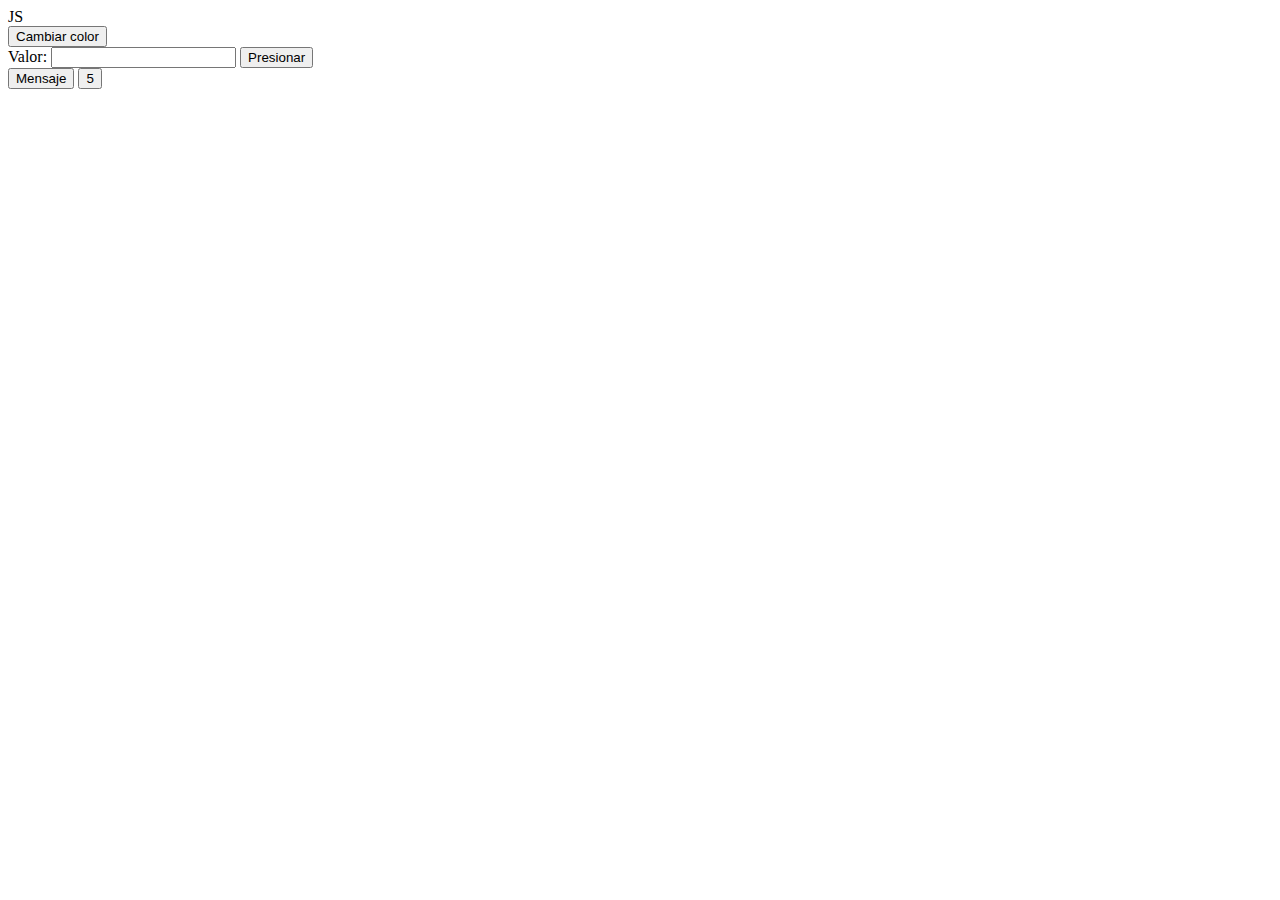
<file: Semana 12/index.html>
<!DOCTYPE html>
<html lang="en">
  <head>
    <meta charset="UTF-8" />
    <meta name="viewport" content="width=device-width, initial-scale=1.0" />
    <title>JS 2</title>
  </head>
  <body>
    <div>
      <div class="titulo">JS</div>
      <button onclick="cambiarColor()">Cambiar color</button>
    </div>

    <form onsubmit="return validar()" method="post">
      <label for="valor">Valor:</label>
      <input type="text" name="valor" id="valor" />
      <input type="submit" value="Presionar" />
    </form>

    <button onclick="enviarMensaje('Hola mundo.......', 15)">Mensaje</button>

    <button value="5" id="5">5</button>

    <script src="js/index.js"></script>
  </body>
</html>
</file>
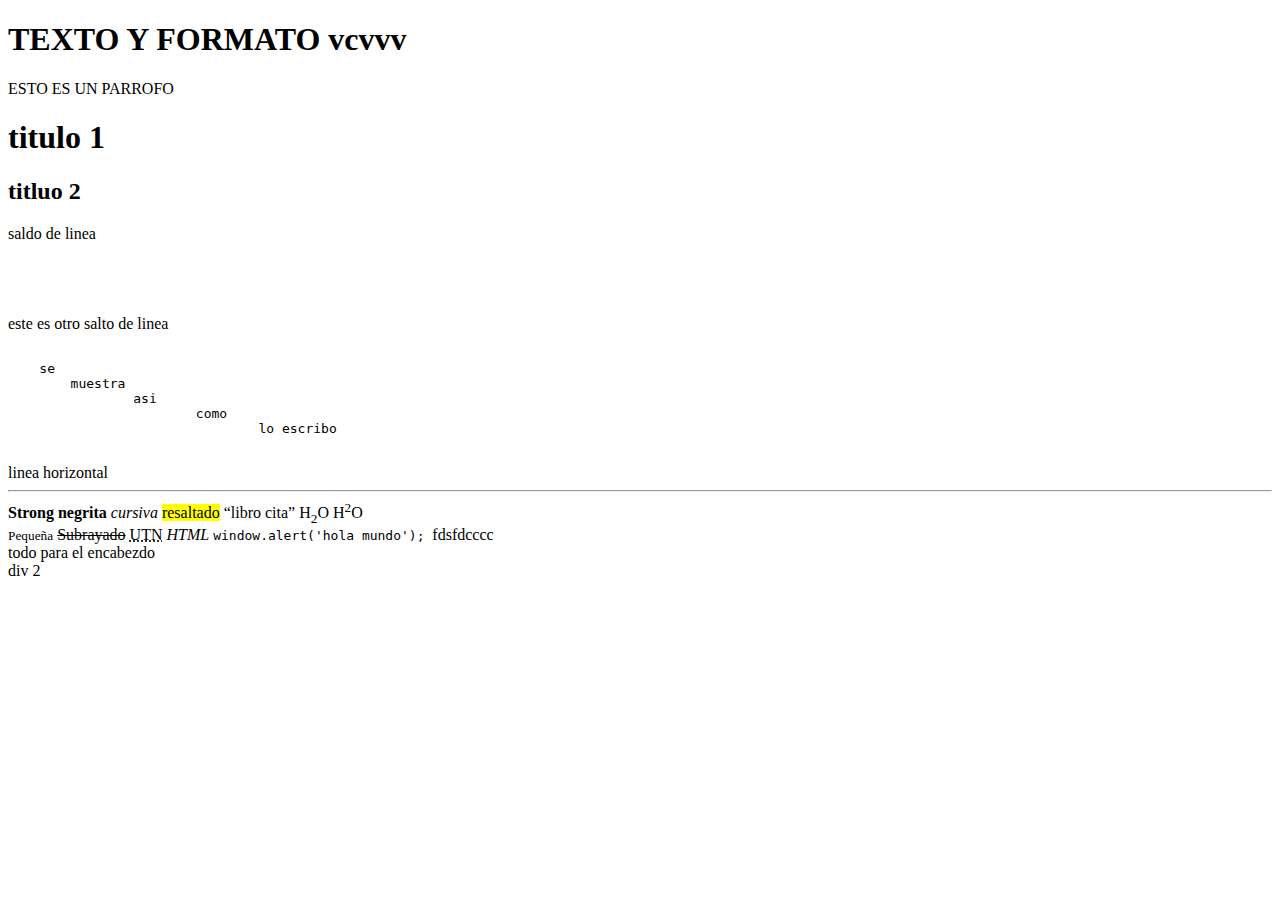
<file: Semana 3/index.html>
<!DOCTYPE html>
<html lang="en">
<head>
    <meta charset="UTF-8">
    <meta http-equiv="X-UA-Compatible" content="IE=edge">
    <meta name="viewport" content="width=device-width, initial-scale=1.0">
    <title>Document</title>
</head>
<body>
    <!-- COMENTARIO -->
    <h1>TEXTO Y FORMATO vcvvv</h1>
<p>ESTO ES UN PARROFO</p>
<h1>titulo 1</h1>
<h2>titluo 2</h2>
saldo de linea <br><br><br><br><br> este es otro salto de linea 

<pre>

    se 
        muestra 
                asi 
                        como 
                                lo escribo

</pre>

linea horizontal
<hr>

<strong>Strong</strong>
<b>negrita</b>
<em>cursiva</em>
<mark>resaltado</mark>
<q cite="http:///ejemplo.html">libro cita</q>
H<sub>2</sub>O
H<sup>2</sup>O
<br>
<small>Pequeña</small>
<s>Subrayado</s>

<abbr title="UNVERSIDAD TECNICA NACIONAL">UTN</abbr>
<dfn title="HYPER TEXT M.....">HTML</dfn>

<code>
    window.alert('hola mundo');

</code>


<span>fdsfd</span><span>cccc</span>

<div id="header">todo para el encabezdo</div>



<div id="footer">div 2</div>




</body>
</html>
</file>
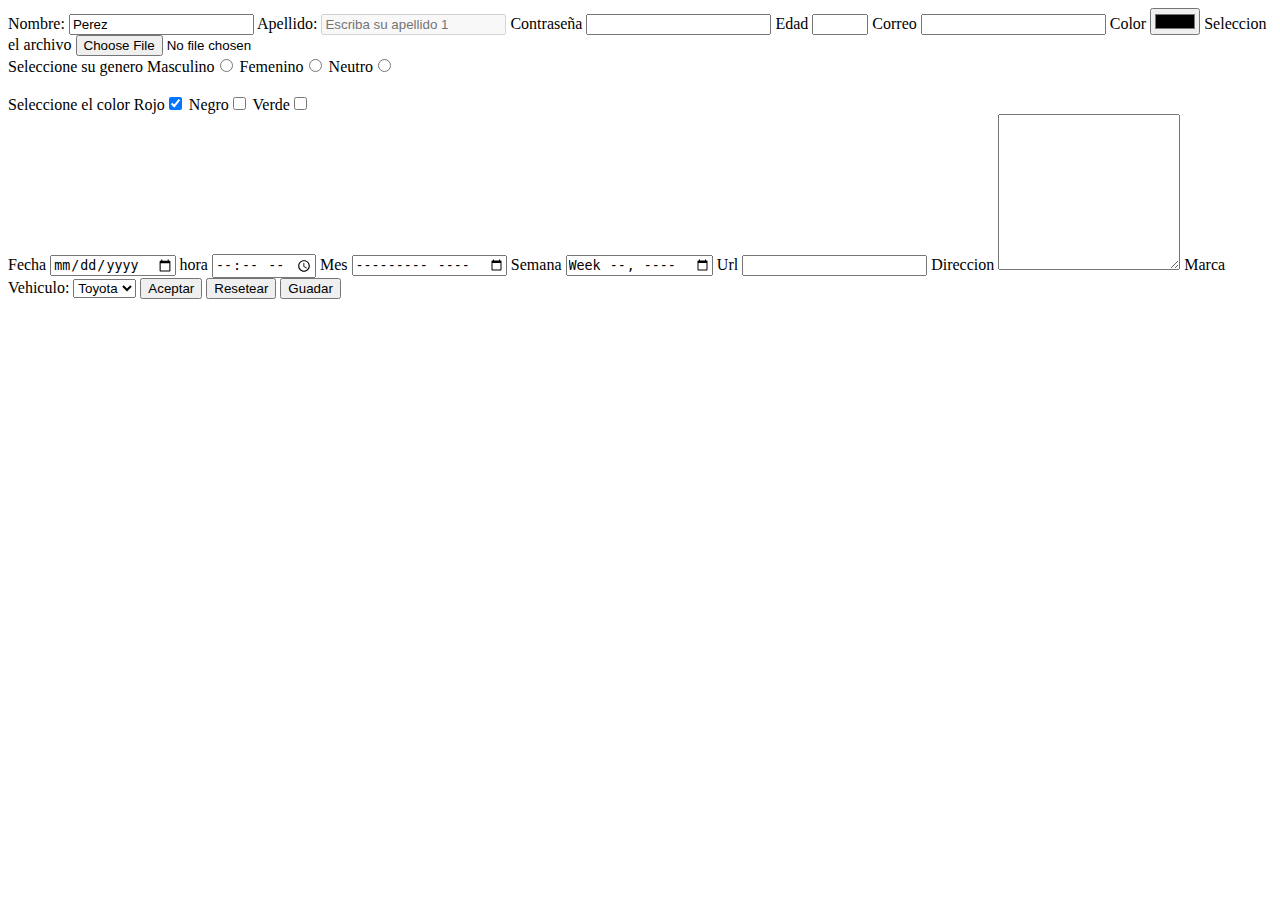
<file: Semana 5/index.html>
<!DOCTYPE html>
<html lang="en">
  <head>
    <meta charset="UTF-8" />
    <meta name="viewport" content="width=device-width, initial-scale=1.0" />
    <title>Fomrularios</title>
  </head>
  <body>
    <form action="" method="get" name="prueba">
      <label for="name">Nombre:</label>
      <input
        type="text"
        name="name"
        id="name"
        value="Perez"
        placeholder="Escriba su nombre"
        maxlength="15"
        minlength="5"
        readonly
      />
      <label for="apellido1">Apellido:</label>
      <input
        type="text"
        name="name"
        id="apellido1"
        placeholder="Escriba su apellido 1"
        maxlength="15"
        minlength="5"
        disabled
      />

      <label for="password">Contraseña</label>
      <input type="password" />

      <label for="numero">Edad</label>
      <input type="number" id="numero" min="1" max="20" />

      <label for="correo">Correo</label>
      <input type="email" id="correo" />

      <label for="color">Color</label>
      <input type="color" id="color" />

      <label for="archivo">Seleccion el archivo</label>
      <input type="file" id="archivo" />
      <br />
      <label for="archivo">Seleccione su genero</label>
      <label>Masculino</label><input type="radio" name="genero" value="1" />
      <label>Femenino</label><input type="radio" name="genero" value="2" />
      <label>Neutro</label><input type="radio" name="genero" value="3" />
      <br />
      <br />
      <label for="colores">Seleccione el color</label>
      <label>Rojo</label
      ><input type="checkbox" name="colores" value="rojo" checked />
      <label>Negro</label
      ><input type="checkbox" name="colores" value="negro" />
      <label>Verde</label><input type="checkbox" name="colores" value="verde" />
      <br />

      <label for="fecha">Fecha</label>
      <input type="date" id="fecha" />

      <!-- <label for="fechaHora">Fecha y hora</label>
      <input type="datetime" id="fechaHora" /> -->

      <label for="hora">hora</label>
      <input type="time" id="hora" />

      <label for="mes">Mes</label>
      <input type="month" id="mes" />

      <label for="semana">Semana</label>
      <input type="week" id="semana" />

      <label for="url">Url</label>
      <input type="url" id="url" />

      <label for="direccion">Direccion</label>
      <textarea id="direccion" cols="20" rows="10"></textarea>

      <label for="direccion">Marca Vehiculo:</label>
      <select id="marcaVehiculo" form="prueba">
        <option value="1">Honda</option>
        <option value="2" selected>Toyota</option>
        <option value="3">Nissan</option>
      </select>

      <input type="submit" value="Aceptar" />
      <input type="reset" value="Resetear" />
      <button click="">Guadar</button>
    </form>
  </body>
</html>
</file>
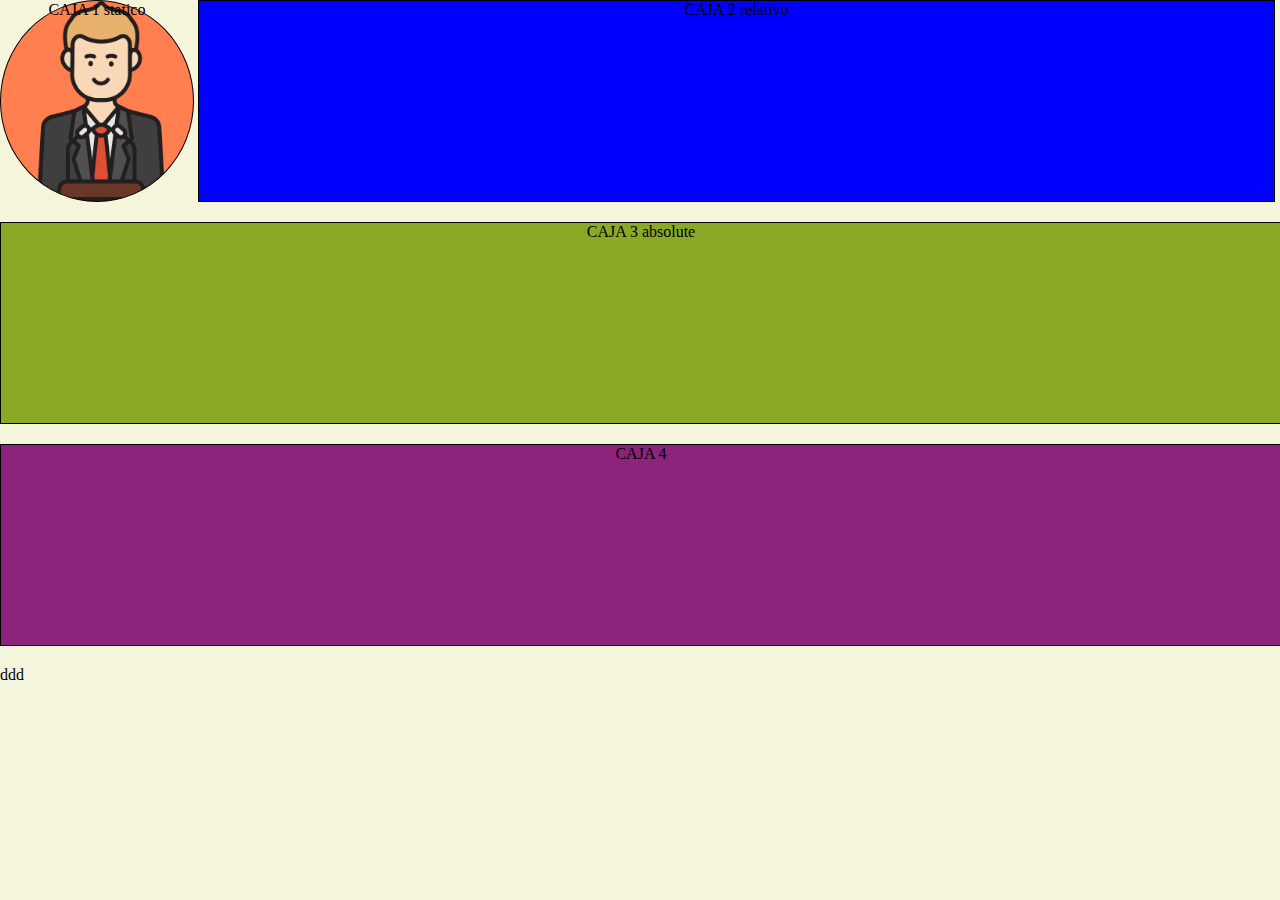
<file: Semana 6/index.html>
<!DOCTYPE html>
<html lang="en">
  <head>
    <meta charset="UTF-8" />
    <meta name="viewport" content="width=device-width, initial-scale=1.0" />
    <title>Document</title>
    <link rel="stylesheet" href="css/style.css" />
  </head>
  <body>
    <div class="div1">CAJA 1 statico</div>
    <div class="div2">CAJA 2 relativo</div>
    <div class="div3">CAJA 3 absolute</div>
    <div class="div4">CAJA 4</div>

    <p>ddd</p>
  </body>
</html>
</file>
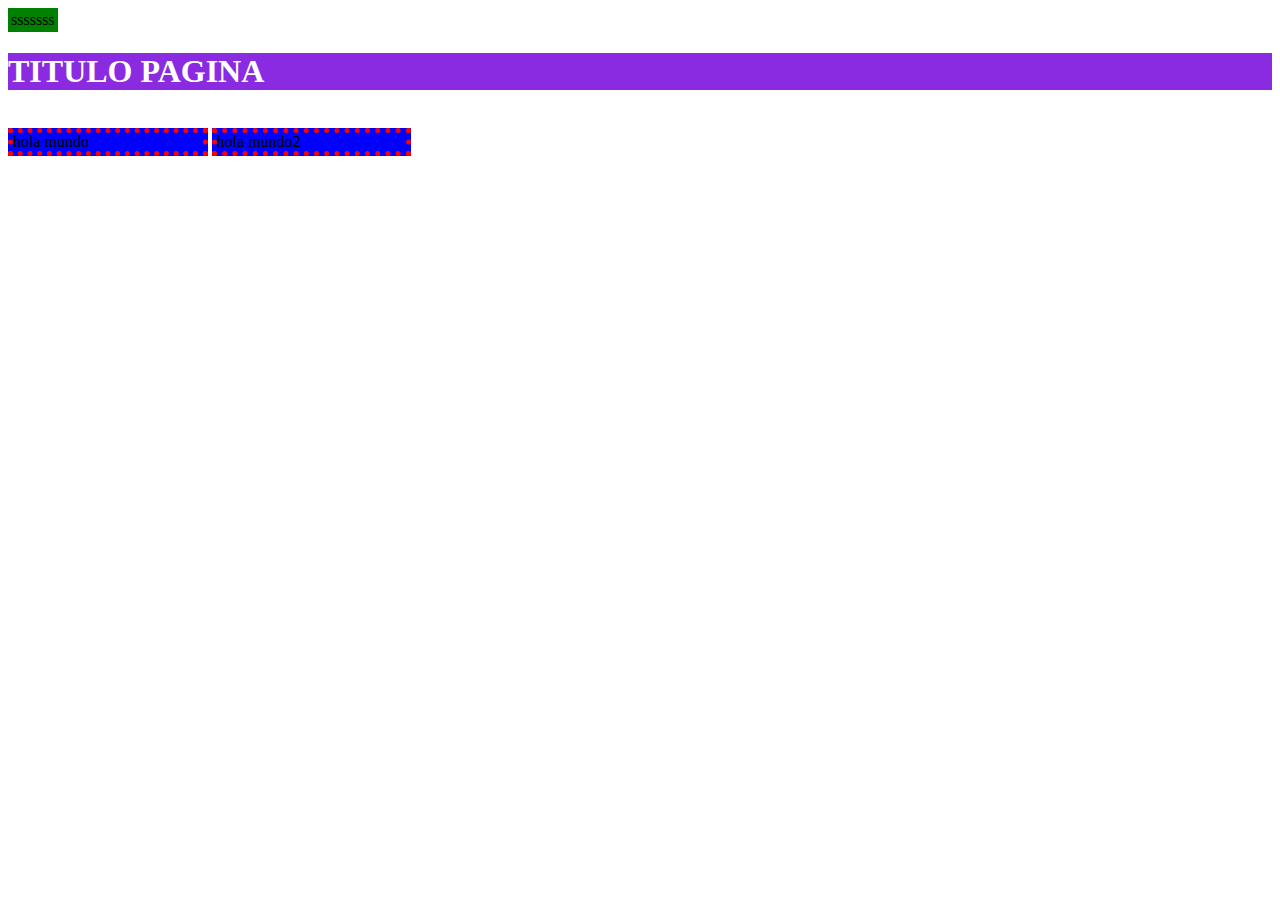
<file: Semana 5/estilos.html>
<!DOCTYPE html>
<html lang="en">
  <head>
    <meta charset="UTF-8" />
    <meta name="viewport" content="width=device-width, initial-scale=1.0" />
    <title>CSS</title>
    <!-- externo -->
    <link rel="stylesheet" href="css/style.css" />
    <!-- CSS INTERNOS -->
    <style>
      h1 {
        background-color: blueviolet;
        color: white;
      }
    </style>
  </head>
  <body>
    <table>
      <tr>
        <td>sssssss</td>
      </tr>
    </table>
    <h1>TITULO PAGINA</h1>

    <!--tipo css: en linea- internos- externo -->
    <p
      style="
        width: 15%;
        background-color: blue;
        border: 5px dotted red;
        display: inline-block;
      "
    >
      hola mundo
    </p>
    <p
      style="
        width: 15%;
        background-color: blue;
        border: 5px dotted red;
        display: inline-block;
      "
    >
      hola mundo2
    </p>
  </body>
</html>
</file>
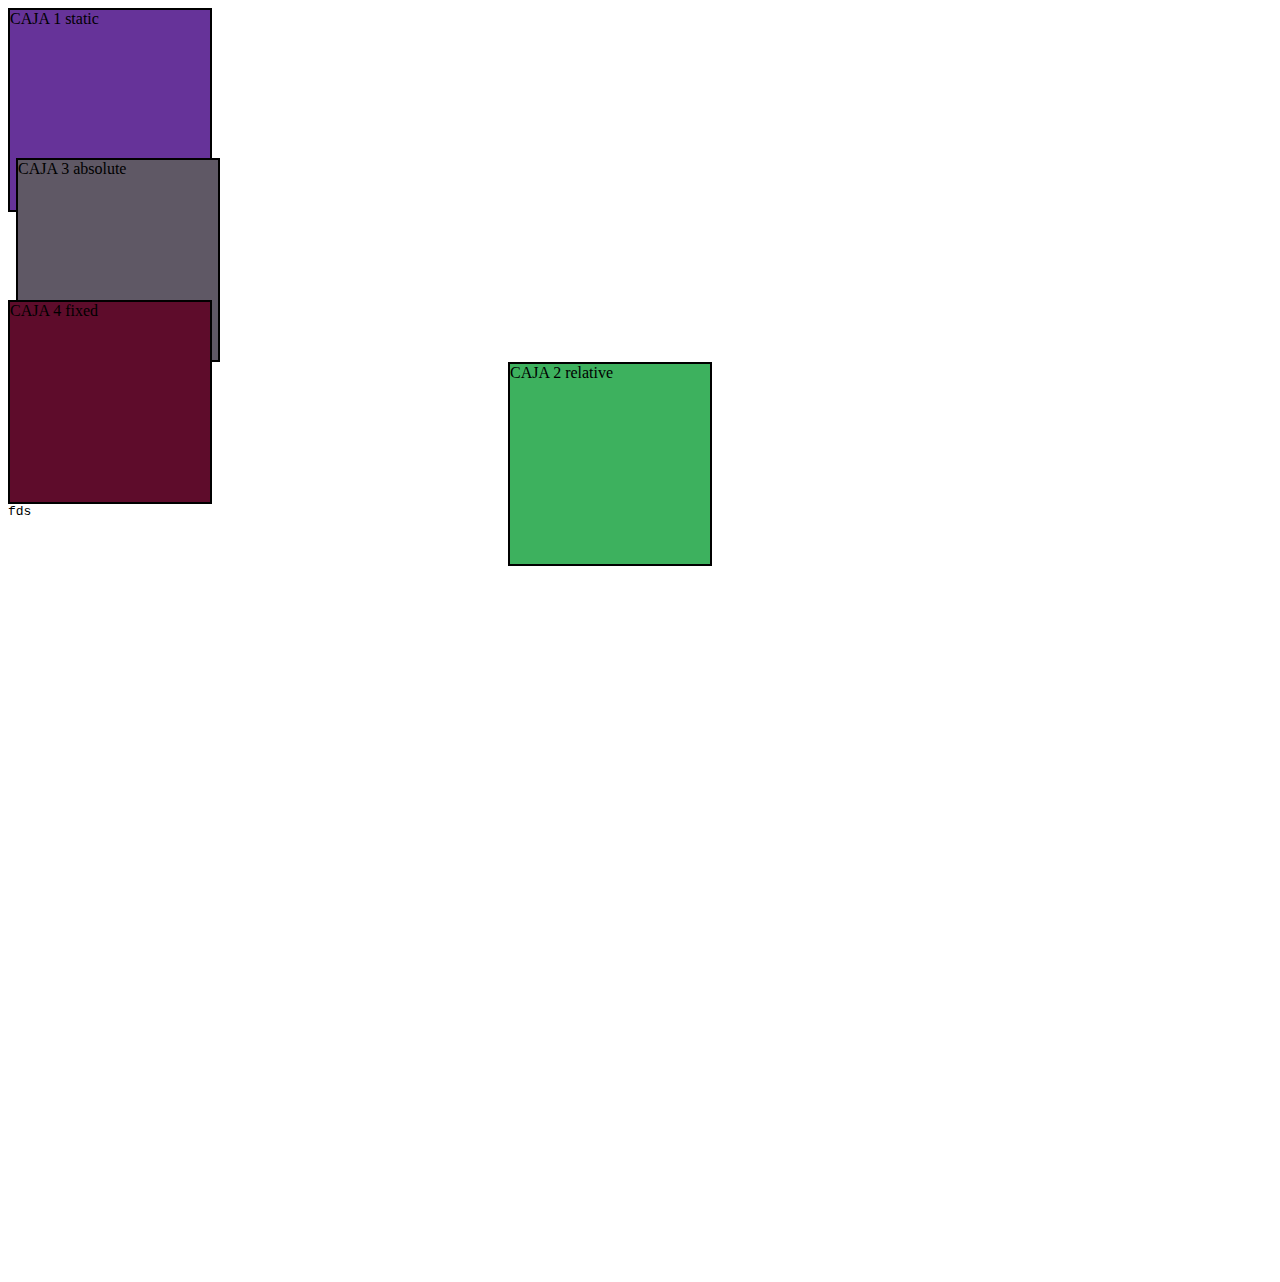
<file: Semana 6/posicionamiento.html>
<!DOCTYPE html>
<html lang="en">
  <head>
    <meta charset="UTF-8" />
    <meta name="viewport" content="width=device-width, initial-scale=1.0" />
    <title>Posicionamiento</title>
    <link rel="stylesheet" href="css/position.css" />
  </head>
  <body>
    <div class="div1">CAJA 1 static</div>
    <div class="div2">CAJA 2 relative</div>
    <div class="div3">CAJA 3 absolute</div>
    <div class="div4">CAJA 4 fixed</div>
    <pre>

fds

fdsfds
fds
fds

















































    </pre>
  </body>
</html>
</file>
<file: Semana 6/css/style.css>
*{
    /* background-image: url('../img/foto.jpg'); */
    background-color: beige;
 margin: 0px;
}
/* agrupamiento */
.div1,.div2,.div3,.div4{
    width: 200px;
    height: 200px;
     border: 1px solid black; 
    margin-bottom: 20px;   
    text-align: center;
}
.div1,.div2{
    display: inline-block; 
}
.div1{
    background-color: coral;
    background-image: url('../img/avatar.png'); 
    background-size:cover;
     border-radius: 50%; 
    width: 15%;
 
}
.div2{
    background-color: blue; 
 width: 84%;
   
}
.div3{
    background-color: rgb(138, 169, 38);  
    width: 100%;  
}
.div4{
    background-color: rgb(139, 36, 122);  
    width: 100%; 
}
</file>
<file: Semana 5/css/style.css>
table {
    background-color: green;
  }
</file>
<file: Semana 6/css/position.css>
.div1,.div2,.div3,.div4{
    width: 200px;
    height: 200px;
    border: 2px solid black;
}
.div1{
    background-color: rebeccapurple;
    z-index: 2;
    
}
.div2{
    background-color: rgb(61, 177, 94);
    position: relative;
    top:150px !important;
    left: 500px;
    z-index: 1;
}
.div3{
    background-color: rgb(95, 88, 101);
    position: absolute;
    top:150px;
    margin: inherit;
}
.div4{
    background-color: rgb(94, 12, 43);
    position: fixed;

top:300px;

}
</file>
